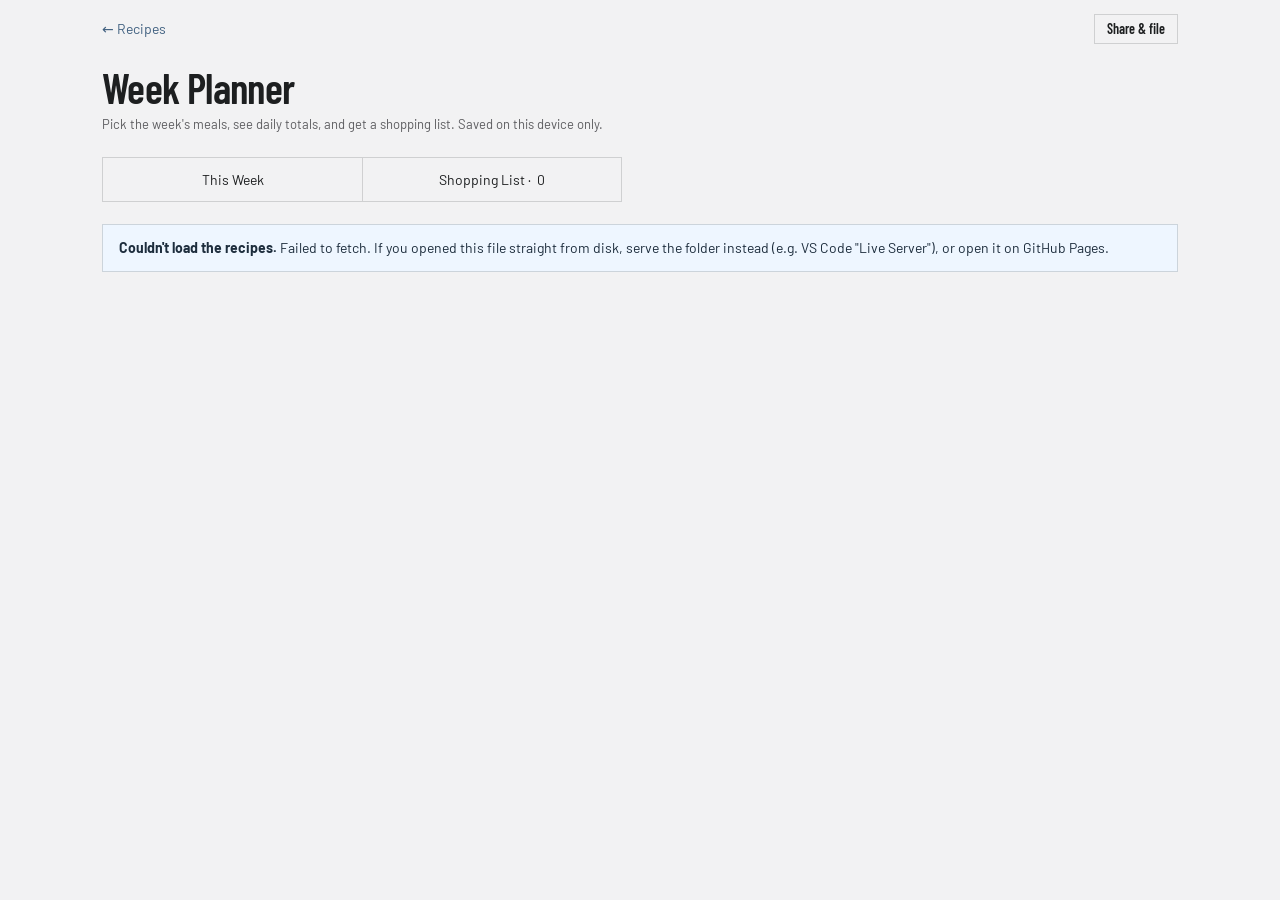
<file: planner.html>
<!doctype html>
<html lang="en">
<head>
<meta charset="utf-8">
<meta name="viewport" content="width=device-width, initial-scale=1">
<title>Week Planner</title>
<meta name="description" content="Plan the week's meals and build a shopping list. Saved on this device; share by export/import.">
<link rel="stylesheet" href="styles.css">
</head>
<body>
<!--
  Week planner + shopping list. Recipes come from the repo's .md files (same
  source as index.html). The plan is saved in this browser's localStorage and
  moved between devices with Export / Import (a .json file or a share link).
-->
<div class="page stack" style="gap:22px">
  <div class="topbar">
    <a class="back" href="./">← Recipes</a>
    <button class="btn btn-secondary" id="menu-btn" aria-haspopup="true" aria-expanded="false" style="padding:6px 12px">Share &amp; file</button>
    <div class="menu elev-md" id="menu" hidden>
      <button class="btn btn-ghost" id="export-file">Export file</button>
      <button class="btn btn-ghost" id="copy-link">Copy share link</button>
      <button class="btn btn-ghost" id="import-btn">Import</button>
      <button class="btn btn-ghost sep" id="clear-week">New week</button>
    </div>
    <input type="file" id="import-file" accept="application/json,.json" hidden>
  </div>

  <header class="planner-head">
    <h1>Week Planner</h1>
    <p id="subtitle">Pick the week's meals, see daily totals, and get a shopping list. Saved on this device only.</p>
  </header>

  <div class="seg tabs" role="tablist">
    <button class="seg-opt" data-view="week">This Week</button>
    <button class="seg-opt" data-view="shop">Shopping List · <span id="remaining">0</span></button>
  </div>

  <main id="app" class="stack" style="gap:22px"><p class="muted">Loading recipes…</p></main>
</div>

<dialog class="sheet" id="sheet" aria-labelledby="sheet-h">
  <form method="dialog" class="sheet-body">
    <div class="sheet-title"><h3 id="sheet-h">Add a meal</h3><span id="sheet-where"></span></div>
    <label class="visually-hidden" for="sheet-q">Search recipes</label>
    <input class="input" type="search" id="sheet-q" placeholder="Search recipes" autocomplete="off">
    <div class="pick-list" id="pick-list"></div>
    <div class="field">
      <label>Meals it covers</label>
      <div class="seg cover" id="cover"></div>
      <p class="cover-note">Extra meals go on the following days as leftovers. <span id="cover-note"></span></p>
    </div>
    <div class="sheet-actions">
      <button class="btn btn-secondary" value="cancel">Cancel</button>
      <button class="btn btn-primary blueprint" value="add" id="sheet-add" disabled><i class="corner tl"></i><i class="corner tr"></i><i class="corner bl"></i><i class="corner br"></i>Add</button>
    </div>
  </form>
</dialog>

<div class="toast" id="toast" role="status"></div>

<script>
(() => {
  // ---- Config -------------------------------------------------------------
  const REPO = "HaderlieHome/meal-plan";
  const BRANCH = "main";
  const MEALS = ["Breakfast", "Lunch", "Dinner", "Snack"];
  const SLOT_LABEL = { Breakfast: "Bkfst", Lunch: "Lunch", Dinner: "Dinner", Snack: "Snack" };
  const DAYS = ["Mon", "Tue", "Wed", "Thu", "Fri", "Sat", "Sun"];
  const STORE_KEY = "mp-planner-v1";
  const corners = `<i class="corner tl"></i><i class="corner tr"></i><i class="corner bl"></i><i class="corner br"></i>`;
  const ICON_PLUS = `<svg class="icon" viewBox="0 0 24 24" aria-hidden="true"><path d="M5 12h14"/><path d="M12 5v14"/></svg>`;
  const ICON_X = `<svg class="icon" viewBox="0 0 24 24" aria-hidden="true" style="width:14px;height:14px"><path d="M18 6 6 18"/><path d="m6 6 12 12"/></svg>`;

  const app = document.getElementById("app");
  let recipes = [];
  let byKey = {};
  let view = "week";

  // ---- Helpers ------------------------------------------------------------
  const esc = s => String(s).replace(/[&<>"']/g, c => ({ "&": "&amp;", "<": "&lt;", ">": "&gt;", '"': "&quot;", "'": "&#39;" }[c]));
  const slug = s => s.toLowerCase().trim().replace(/[^\p{L}\p{N}\s-]/gu, "").replace(/\s/g, "-");
  const pretty = s => s.replace(/-/g, " ").replace(/^\w/, c => c.toUpperCase());
  const num = s => (s == null ? null : parseFloat(String(s).replace(/,/g, "")));
  const fmt = n => Math.round(n).toLocaleString("en-US");
  const keyOf = r => `${r.path}#${r.anchor}`;
  const toast = msg => { const t = document.getElementById("toast"); t.textContent = msg; t.classList.add("show"); setTimeout(() => t.classList.remove("show"), 2200); };

  // ---- State (localStorage) -----------------------------------------------
  const emptyPlan = () => ({ version: 1, days: Object.fromEntries(DAYS.map(d => [d, Object.fromEntries(MEALS.map(m => [m, []]))])), checked: {}, custom: [] });
  let plan = emptyPlan();

  function normalize(p) {
    const base = emptyPlan();
    if (!p || typeof p !== "object" || !p.days) throw new Error("Not a meal plan file");
    for (const d of DAYS) for (const m of MEALS) {
      const list = p.days?.[d]?.[m];
      if (Array.isArray(list)) base.days[d][m] = list.filter(e => e && typeof e.key === "string").map(e => ({ key: e.key, leftover: !!e.leftover }));
    }
    if (p.checked && typeof p.checked === "object") base.checked = p.checked;
    if (Array.isArray(p.custom)) base.custom = p.custom.filter(x => typeof x === "string");
    return base;
  }
  function save() { try { localStorage.setItem(STORE_KEY, JSON.stringify(plan)); } catch {} }
  function loadSaved() { try { const raw = localStorage.getItem(STORE_KEY); if (raw) plan = normalize(JSON.parse(raw)); } catch {} }

  // ---- Recipes (read from the .md files) ----------------------------------
  function field(body, name) { const m = body.match(new RegExp(`\\*\\*${name}:\\*\\*\\s*([^·\\n]+)`)); return m ? m[1].trim() : ""; }
  function nutrient(body, name) { const m = body.match(new RegExp(`^\\|\\s*${name}\\s*\\|\\s*~?([\\d,.]+)`, "m")); return m ? num(m[1]) : null; }
  function ingredients(body) {
    const m = body.match(/^### Ingredients[^\n]*\n([\s\S]*?)(?=^### )/m);
    if (!m) return [];
    return m[1].split("\n").filter(l => /^\s*- /.test(l)).map(l => l.replace(/^\s*- /, "").replace(/\*\*/g, "").trim());
  }
  function parseFile(path, text) {
    const [meal, file] = path.split("/");
    return text.split(/^## /m).slice(1).map(chunk => {
      const nl = chunk.indexOf("\n");
      const title = chunk.slice(0, nl).trim();
      const body = chunk.slice(nl + 1);
      const servings = num((field(body, "Serves").match(/\d+/) || [])[0]) || 2;
      return {
        path, meal, protein: pretty(file.replace(/\.md$/, "")), title, anchor: slug(title),
        mealsForTwo: Math.max(1, Math.floor(servings / 2)),
        kcal: nutrient(body, "Calories"), protein_g: nutrient(body, "Protein"),
        ingredients: ingredients(body),
      };
    });
  }
  async function load() {
    let files;
    try { files = JSON.parse(sessionStorage.getItem("mp-tree") || "null"); } catch {}
    if (!files) {
      const res = await fetch(`https://api.github.com/repos/${REPO}/git/trees/${BRANCH}?recursive=1`);
      if (!res.ok) throw new Error(`GitHub API ${res.status}`);
      files = (await res.json()).tree.map(t => t.path).filter(p => /^[^/]+\/[^/]+\.md$/.test(p) && MEALS.includes(p.split("/")[0]));
      try { sessionStorage.setItem("mp-tree", JSON.stringify(files)); } catch {}
    }
    const texts = await Promise.all(files.map(async p => {
      let res = await fetch(p, { cache: "no-cache" }).catch(() => null);
      if (!res || !res.ok) res = await fetch(`https://raw.githubusercontent.com/${REPO}/${BRANCH}/${p}`);
      return res.ok ? res.text() : "";
    }));
    recipes = files.flatMap((f, i) => parseFile(f, texts[i]));
    byKey = Object.fromEntries(recipes.map(r => [keyOf(r), r]));
  }

  // ---- Week view ----------------------------------------------------------
  const allEntries = () => DAYS.flatMap(d => MEALS.flatMap(m => plan.days[d][m]));
  function dayTotals(d) {
    let kcal = 0, protein = 0, cook = false;
    for (const m of MEALS) for (const e of plan.days[d][m]) {
      const r = byKey[e.key]; if (!r) continue;
      kcal += r.kcal || 0; protein += r.protein_g || 0;
      if (!e.leftover) cook = true;
    }
    return { kcal, protein, cook };
  }

  function renderWeek() {
    const totals = DAYS.map(dayTotals);
    const planned = totals.filter(t => t.kcal > 0);
    const avg = k => (planned.length ? planned.reduce((s, t) => s + t[k], 0) / planned.length : 0);
    const cookDays = totals.filter(t => t.cook).length;
    app.innerHTML = `
      <div class="stats">
        <div><span class="micro">Avg protein</span><b class="accent">${planned.length ? fmt(avg("protein")) + "g" : "–"}</b></div>
        <div><span class="micro">Avg kcal</span><b>${planned.length ? fmt(avg("kcal")) : "–"}</b></div>
        <div><span class="micro">Cook days</span><b>${cookDays}</b></div>
      </div>
      ${allEntries().length ? "" : `<div class="notice">Tap <b>+</b> on any meal to add a recipe. Batch recipes can fill several days at once, and leftovers aren't added to the shopping list twice.</div>`}
      <div class="days">${DAYS.map((d, di) => {
        const t = totals[di];
        return `<section class="day blueprint">${corners}
          <div class="day-head">
            <span class="name">${d}</span>
            <span class="totals">${fmt(t.kcal)} kcal · <strong>${fmt(t.protein)}g</strong>${t.kcal > 2000 ? ` <span class="over">· over 2,000</span>` : ""}</span>
          </div>
          ${MEALS.map(m => `<div class="slot">
            <span class="slot-label">${SLOT_LABEL[m]}</span>
            <div class="slot-entries">${plan.days[d][m].length ? plan.days[d][m].map((e, i) => {
              const r = byKey[e.key];
              const title = r ? esc(r.title) : `<span class="muted">Missing recipe</span>`;
              const href = r ? `./#/${encodeURI(r.path)}/${r.anchor}` : "#";
              return `<div class="entry">
                <a href="${href}" title="${r ? `${r.kcal ?? "–"} kcal · ${r.protein_g ?? "–"} g protein` : ""}">${title}</a>
                <span class="tag ${e.leftover ? "tag-neutral" : "tag-accent"}">${e.leftover ? "Leftover" : "Cook"}</span>
                <button class="btn btn-icon sm" aria-label="Remove" data-del="${d}|${m}|${i}">${ICON_X}</button>
              </div>`;
            }).join("") : `<span class="slot-empty">—</span>`}</div>
            <button class="btn add" aria-label="Add ${m.toLowerCase()} on ${d}" data-add="${d}|${m}">${ICON_PLUS}</button>
          </div>`).join("")}
        </section>`;
      }).join("")}</div>`;
    app.querySelectorAll("[data-add]").forEach(b => b.onclick = () => openSheet(...b.dataset.add.split("|")));
    app.querySelectorAll("[data-del]").forEach(b => b.onclick = () => {
      const [d, m, i] = b.dataset.del.split("|");
      plan.days[d][m].splice(+i, 1); save(); render();
    });
  }

  // ---- Add-a-meal sheet ---------------------------------------------------
  const sheet = document.getElementById("sheet");
  const sq = document.getElementById("sheet-q");
  const plist = document.getElementById("pick-list");
  const cover = document.getElementById("cover");
  const addBtn = document.getElementById("sheet-add");
  let pick = { day: null, meal: null, key: null, n: 1 };

  function openSheet(day, meal) {
    pick = { day, meal, key: null, n: 1 };
    document.getElementById("sheet-where").textContent = `${day} · ${meal}`;
    sq.value = ""; addBtn.disabled = true;
    renderPicks(); renderCover();
    sheet.showModal();
  }
  function renderPicks() {
    const q = sq.value.toLowerCase();
    // This meal time's recipes first, then everything else (e.g. leftover dinner for lunch).
    const list = recipes
      .filter(r => !q || (r.title + " " + r.protein + " " + r.meal).toLowerCase().includes(q))
      .sort((a, b) => (b.meal === pick.meal) - (a.meal === pick.meal) || a.protein.localeCompare(b.protein) || a.title.localeCompare(b.title));
    plist.innerHTML = list.map(r => `<button type="button" class="pick" data-key="${esc(keyOf(r))}" aria-pressed="${pick.key === keyOf(r)}">
        <span class="dot"></span>
        <span><span class="pick-name">${esc(r.title)}</span><span class="pick-sub">${esc(r.meal)} · ${esc(r.protein)}${r.mealsForTwo > 1 ? ` · makes ${r.mealsForTwo} meals for two` : ""}</span></span>
        <span class="pick-nums"><strong>${r.protein_g ?? "–"}g</strong> · ${r.kcal ?? "–"}</span>
      </button>`).join("") || `<p class="muted" style="padding:12px 0">No recipes match.</p>`;
    plist.querySelectorAll(".pick").forEach(b => b.onclick = () => {
      pick.key = b.dataset.key;
      pick.n = Math.min(byKey[pick.key].mealsForTwo, DAYS.length - DAYS.indexOf(pick.day));
      addBtn.disabled = false;
      plist.querySelectorAll(".pick").forEach(x => x.setAttribute("aria-pressed", x === b));
      renderCover();
    });
  }
  function renderCover() {
    const left = DAYS.length - DAYS.indexOf(pick.day);
    const max = Math.max(4, pick.key ? byKey[pick.key].mealsForTwo : 1);
    cover.style.gridTemplateColumns = `repeat(${max}, 1fr)`;
    cover.innerHTML = Array.from({ length: max }, (_, i) => i + 1).map(n =>
      `<button type="button" class="seg-opt" data-n="${n}" aria-pressed="${pick.n === n}" ${n > left ? "disabled" : ""}>${n}</button>`).join("");
    cover.querySelectorAll("[data-n]").forEach(b => b.onclick = () => { pick.n = +b.dataset.n; renderCover(); });
    const later = DAYS.slice(DAYS.indexOf(pick.day) + 1, DAYS.indexOf(pick.day) + pick.n);
    document.getElementById("cover-note").textContent = later.length ? `Also fills ${later.join(", ")} ${pick.meal.toLowerCase()}.` : "";
  }
  sq.oninput = renderPicks;
  sheet.addEventListener("click", e => { if (e.target === sheet) sheet.close("cancel"); });
  sheet.addEventListener("close", () => {
    if (sheet.returnValue !== "add" || !pick.key) return;
    const start = DAYS.indexOf(pick.day);
    for (let i = 0; i < pick.n && start + i < DAYS.length; i++) {
      plan.days[DAYS[start + i]][pick.meal].push({ key: pick.key, leftover: i > 0 });
    }
    save(); render();
  });

  // ---- Shopping list ------------------------------------------------------
  const SECTIONS = [
    ["Frozen", /\bfrozen\b/i],
    ["Pantry", /\b(seasoning|spice|spices|whey|protein powder|almond milk|cereal|oats|dried|powder|paprika|cumin|cinnamon|flakes)\b/i],
    ["Canned & Jarred", /\b(canned|can|cans|jar|jarred|pouch|pouches|broth|stock|salsa|marinara|crushed tomatoes|diced tomatoes|tomato paste|coconut milk)\b/i],
    ["Meat & Seafood", /\b(chicken|beef|steak|sirloin|turkey|pork|ham|bacon|sausage|salmon|shrimp|cod|tuna|fish|jerky|beef stick|roast beef|deli)\b/i],
    ["Dairy", /\b(yogurt|cheese|milk|cottage|parmesan|feta|mozzarella|cheddar|swiss|butter|cream|kefir|sour cream|fairlife)\b/i],
    ["Bread & Tortillas", /\b(bread|tortilla|tortillas|pita|bun|buns|wrap|wraps|bagel|english muffin)\b/i],
    ["Produce", /\b(onion|onions|garlic|ginger|carrot|carrots|potato|potatoes|sweet potato|broccoli|cabbage|coleslaw|slaw mix|lettuce|romaine|spinach|kale|salad|tomato|tomatoes|bell pepper|peppers|jalape|zucchini|squash|cucumber|cucumbers|mushroom|mushrooms|celery|avocado|apple|apples|banana|bananas|berries|raspberr|blueberr|strawberr|grapes|pear|pears|clementine|clementines|orange|oranges|lemon|lemons|lime|limes|cilantro|scallion|scallions|green onion|parsley|basil|herbs|edamame|pineapple|corn)\b/i],
  ];
  const sectionOf = text => (SECTIONS.find(([, re]) => re.test(text)) || ["Pantry"])[0];
  const ORDER = ["Produce", "Meat & Seafood", "Dairy", "Bread & Tortillas", "Frozen", "Canned & Jarred", "Pantry", "Extras"];

  function shoppingItems() {
    // Count how many times each recipe gets cooked (leftover entries don't count).
    const cooks = {};
    for (const e of allEntries()) if (!e.leftover) cooks[e.key] = (cooks[e.key] || 0) + 1;
    const items = [];
    for (const [key, times] of Object.entries(cooks)) {
      const r = byKey[key]; if (!r) continue;
      r.ingredients.forEach((ing, i) => items.push({ id: `${key}|${i}|${ing}`, text: ing, times, recipe: r.title, section: sectionOf(ing) }));
    }
    plan.custom.forEach((c, i) => items.push({ id: `custom|${c}`, text: c, times: 1, recipe: null, section: "Extras", customIndex: i }));
    return items;
  }
  function updateRemaining() {
    document.getElementById("remaining").textContent = shoppingItems().filter(i => !plan.checked[i.id]).length;
  }

  function renderShop() {
    const items = shoppingItems();
    const done = items.filter(i => plan.checked[i.id]).length;
    const groups = ORDER.map(s => [s, items.filter(i => i.section === s)]).filter(([, l]) => l.length);
    app.innerHTML = `<div class="shop stack" style="gap:22px">
      ${items.length
        ? `<div class="shop-status"><span>${done} of ${items.length} in the cart</span><button class="btn btn-ghost" id="clear-checks" style="font-size:13px">Clear checks</button></div>`
        : `<div class="notice">The list fills in from the meals on <b>This Week</b>. Amounts are per batch, as written in each recipe.</div>`}
      <div class="add-row">
        <label class="visually-hidden" for="custom-text">Add an item</label>
        <input class="input" id="custom-text" placeholder="Add something else (coffee, paper towels…)">
        <button class="btn btn-secondary" id="custom-add">Add</button>
      </div>
      <div class="stack" style="gap:26px">${groups.map(([s, list]) => `<div class="aisle stack">
        <h6>${s}</h6>
        ${list.map(i => `<div class="item ${plan.checked[i.id] ? "done" : ""}" role="checkbox" tabindex="0" aria-checked="${!!plan.checked[i.id]}" data-id="${esc(i.id)}">
          <span class="box">${plan.checked[i.id] ? "✓" : ""}</span>
          <span><span class="name">${esc(i.text)}</span>${i.recipe ? `<span class="for">${esc(i.recipe)}</span>` : ""}</span>
          ${i.recipe
            ? `<span class="qty">${i.times > 1 ? "×" + i.times : ""}</span>`
            : `<button class="btn btn-icon sm" aria-label="Remove ${esc(i.text)}" data-rm="${i.customIndex}">${ICON_X}</button>`}
        </div>`).join("")}
      </div>`).join("")}</div>
    </div>`;
    const toggle = el => {
      const id = el.dataset.id;
      if (plan.checked[id]) delete plan.checked[id]; else plan.checked[id] = true;
      save(); renderShop(); updateRemaining();
      app.querySelector(`[data-id="${CSS.escape(id)}"]`)?.focus();
    };
    app.querySelectorAll(".item").forEach(el => {
      el.onclick = e => { if (!e.target.closest("[data-rm]")) toggle(el); };
      el.onkeydown = e => { if (e.key === " " || e.key === "Enter") { e.preventDefault(); toggle(el); } };
    });
    app.querySelectorAll("[data-rm]").forEach(b => b.onclick = () => { plan.custom.splice(+b.dataset.rm, 1); save(); render(); });
    const input = app.querySelector("#custom-text");
    const addCustom = () => { const v = input.value.trim(); if (!v) return; plan.custom.push(v); save(); render(); app.querySelector("#custom-text").focus(); };
    app.querySelector("#custom-add").onclick = addCustom;
    input.onkeydown = e => { if (e.key === "Enter") addCustom(); };
    const cc = app.querySelector("#clear-checks");
    if (cc) cc.onclick = () => { plan.checked = {}; save(); render(); };
  }

  // ---- Share & file menu --------------------------------------------------
  const menu = document.getElementById("menu");
  const menuBtn = document.getElementById("menu-btn");
  const setMenu = open => { menu.hidden = !open; menuBtn.setAttribute("aria-expanded", open); };
  menuBtn.onclick = e => { e.stopPropagation(); setMenu(menu.hidden); };
  document.addEventListener("click", e => { if (!menu.hidden && !menu.contains(e.target)) setMenu(false); });
  document.addEventListener("keydown", e => { if (e.key === "Escape") setMenu(false); });

  const b64encode = s => btoa(unescape(encodeURIComponent(s))).replace(/\+/g, "-").replace(/\//g, "_").replace(/=+$/, "");
  const b64decode = s => decodeURIComponent(escape(atob(s.replace(/-/g, "+").replace(/_/g, "/"))));

  function applyImport(data) {
    const next = normalize(data);
    const count = DAYS.flatMap(d => MEALS.flatMap(m => next.days[d][m])).length;
    if (!confirm(`Replace your current week with the imported plan (${count} meals)?`)) return;
    plan = next; save(); render(); toast("Plan imported");
  }
  document.getElementById("export-file").onclick = () => {
    setMenu(false);
    const blob = new Blob([JSON.stringify(plan, null, 2)], { type: "application/json" });
    const a = document.createElement("a");
    a.href = URL.createObjectURL(blob);
    a.download = `meal-plan-${new Date().toISOString().slice(0, 10)}.json`;
    a.click();
    setTimeout(() => URL.revokeObjectURL(a.href), 1000);
  };
  document.getElementById("copy-link").onclick = async () => {
    setMenu(false);
    const url = `${location.origin}${location.pathname}#import=${b64encode(JSON.stringify(plan))}`;
    try { await navigator.clipboard.writeText(url); toast("Share link copied"); }
    catch { prompt("Copy this link:", url); }
  };
  const fileInput = document.getElementById("import-file");
  document.getElementById("import-btn").onclick = () => { setMenu(false); fileInput.click(); };
  fileInput.onchange = async () => {
    const f = fileInput.files[0]; fileInput.value = "";
    if (!f) return;
    try { applyImport(JSON.parse(await f.text())); } catch (e) { alert("Couldn't import that file: " + e.message); }
  };
  document.getElementById("clear-week").onclick = () => {
    setMenu(false);
    if (!confirm("Clear the whole week and shopping list?")) return;
    plan = emptyPlan(); save(); render();
  };
  function importFromHash() {
    const m = location.hash.match(/^#import=(.+)$/);
    if (!m) return;
    history.replaceState(null, "", location.pathname);
    try { applyImport(JSON.parse(b64decode(m[1]))); } catch (e) { alert("That share link didn't work: " + e.message); }
  }

  // ---- Tabs ---------------------------------------------------------------
  document.querySelectorAll("[data-view]").forEach(b => b.onclick = () => { view = b.dataset.view; render(); });
  function render() {
    document.querySelectorAll("[data-view]").forEach(b => b.setAttribute("aria-pressed", b.dataset.view === view));
    document.getElementById("subtitle").textContent = view === "shop"
      ? "Everything on this week's plan, sorted by store section."
      : "Pick the week's meals, see daily totals, and get a shopping list. Saved on this device only.";
    view === "shop" ? renderShop() : renderWeek();
    updateRemaining();
  }

  loadSaved();
  load().then(() => { render(); importFromHash(); }).catch(e => {
    app.innerHTML = `<div class="notice"><b>Couldn't load the recipes.</b> ${esc(e.message)}. If you opened this file straight from disk, serve the folder instead (e.g. VS Code "Live Server"), or open it on GitHub Pages.</div>`;
  });
})();
</script>
</body>
</html>
</file>
<file: styles.css>
/* Industry — design-system tokens and component classes. This file is the source of truth for the system's look; retune it here and see readme.md. */
@import url('https://fonts.googleapis.com/css2?family=Barlow:wght@400;500;700&family=Barlow+Condensed:wght@400;600&display=swap');

:root {
  --color-bg: #f2f2f3;
  --color-surface: #e9e9ea;
  --color-text: #1d1f20;
  --color-accent: #5980a6;
  --color-accent-2: #728fab;
  --color-divider: color-mix(in srgb, #1d1f20 16%, transparent);

  /* Tonal ramps — generated in OKLCH on one shared lightness scale, so the
     same step of any role matches the others in visual value. */
  --color-neutral-100: #f5f5f8;
  --color-neutral-200: #e7e7ea;
  --color-neutral-300: #d4d4d7;
  --color-neutral-400: #b7b7ba;
  --color-neutral-500: #98989b;
  --color-neutral-600: #7a7a7d;
  --color-neutral-700: #5d5d60;
  --color-neutral-800: #424244;
  --color-neutral-900: #2b2b2d;

  --color-accent-100: #eef6ff;
  --color-accent-200: #d6ebff;
  --color-accent-300: #b5d9fd;
  --color-accent-400: #94bce3;
  --color-accent-500: #749dc4;
  --color-accent-600: #597ea3;
  --color-accent-700: #416180;
  --color-accent-800: #2c455d;
  --color-accent-900: #1d2d3d;

  --color-accent-2-100: #eef6ff;
  --color-accent-2-200: #d6ebff;
  --color-accent-2-300: #bdd8f2;
  --color-accent-2-400: #9ebbd8;
  --color-accent-2-500: #7e9cb8;
  --color-accent-2-600: #627d98;
  --color-accent-2-700: #486077;
  --color-accent-2-800: #314457;
  --color-accent-2-900: #1f2d3a;

  --font-heading: "Barlow Condensed", system-ui, sans-serif;
  --font-heading-weight: 600;
  --font-body: "Barlow", system-ui, sans-serif;

  --space-1: 3.4px;
  --space-2: 6.8px;
  --space-3: 10.2px;
  --space-4: 13.6px;
  --space-6: 20.4px;
  --space-8: 27.2px;

  --radius-sm: 2px;
  --radius-md: 4px;
  --radius-lg: 7px;

  /* Elevation — derived from the ground: soft ink-tinted shadows on a
     light theme, a hairline edge + ambient darkness on a dark one. */
  --shadow-sm: 0 1px 2px color-mix(in srgb, #2b2b2d 14%, transparent);
  --shadow-md: 0 3px 10px color-mix(in srgb, #2b2b2d 16%, transparent);
  --shadow-lg: 0 12px 32px color-mix(in srgb, #2b2b2d 22%, transparent);
}

body {
  background: var(--color-bg);
  color: var(--color-text);
  font-family: var(--font-body);
}
h1, h2, h3, h4 { font-family: var(--font-heading); font-weight: var(--font-heading-weight); }

.blueprint {
  position: relative;
  border: 1px solid var(--color-divider);
  border-radius: 0;
}
/* The overlay image treatments (halftone, duotone) clip their overlay
   (overflow:hidden); a blueprint wrapper draws its registration marks
   outside the box, so when both classes share a wrapper the frame must
   win. */
.blueprint.halftone, .blueprint.plate, .blueprint.duotone { overflow: visible; }
.blueprint > .corner {
  position: absolute; width: 11px; height: 11px;
  color: color-mix(in srgb, var(--color-text) 55%, transparent);
}
.blueprint > .corner::before, .blueprint > .corner::after {
  content: ""; position: absolute; background: currentColor;
}
.blueprint > .corner::before { left: 5px; top: 0; width: 1px; height: 100%; }
.blueprint > .corner::after  { top: 5px; left: 0; width: 100%; height: 1px; }
.blueprint > .corner.tl { top: -6px; left: -6px; }
.blueprint > .corner.tr { top: -6px; right: -6px; }
.blueprint > .corner.bl { bottom: -6px; left: -6px; }
.blueprint > .corner.br { bottom: -6px; right: -6px; }

.duotone{position:relative;overflow:hidden}
.duotone::after{content:"";position:absolute;inset:0;pointer-events:none;
  background:var(--color-accent);mix-blend-mode:color}

/* ══════════════════════════════════════════════════════════════════════════
   Components — built with the tokens above. Plain CSS
   on plain HTML: no JavaScript, no build step. Each class is documented in
   readme.md and demonstrated in foundations/ and components/.
   ══════════════════════════════════════════════════════════════════════ */

*, *::before, *::after { box-sizing: border-box; }
body { margin: 0; font-size: 15px; line-height: 1.55; font-weight: 400; }
h1, h2, h3, h4, h5, h6 {
  font-family: var(--font-heading); font-weight: var(--font-heading-weight);
  line-height: 1.12; letter-spacing: -0.015em; margin: 0 0 var(--space-2);
}
h1 { font-size: 42px; }
h2 { font-size: 32px; }
h3 { font-size: 25px; }
h4 { font-size: 20px; }
h5 { font-size: 16px; }
h6 { font-size: 13px; }
h6 { letter-spacing: 0.08em; text-transform: uppercase; }
p { margin: 0 0 var(--space-3); }
a { color: var(--color-accent); text-underline-offset: 3px; }
img { display: block; max-width: 100%; }
figure { margin: 0; }
figcaption {
  font-size: 11px; margin-top: var(--space-1);
  color: color-mix(in srgb, var(--color-text) 55%, transparent);
}
.text-muted { color: color-mix(in srgb, var(--color-text) 55%, transparent); }
:focus { outline: none; }
:focus-visible { outline: 2px solid var(--color-accent); outline-offset: 2px; }
::selection { background: color-mix(in srgb, var(--color-accent) 30%, transparent); }

/* — rules — */
.hr {
  height: 1px; border: 0; margin: var(--space-4) 0;
  background: var(--color-divider);
}

/* — buttons — */
.btn {
  display: inline-flex; align-items: center; justify-content: center; gap: 6px;
  cursor: pointer; text-decoration: none;
  font-family: var(--font-heading); font-weight: var(--font-heading-weight);
  font-size: 14px; line-height: 1.2; color: var(--color-text); /* matches the .input's 14px —
     the pair sits side by side in sign-up rows */
  background: transparent; border: 1px solid transparent;
  padding: var(--space-2) calc(var(--space-3) * 1.2);
  border-radius: var(--radius-md);
}
.btn svg { display: block; }
.btn:disabled { opacity: 0.45; cursor: not-allowed; }
.btn-primary { background: var(--color-accent); color: var(--color-bg); }
.btn-primary:hover { background: var(--color-accent-600); }
.btn-primary:active { background: var(--color-accent-700); }
.btn-secondary { border-color: var(--color-divider); }
.btn-secondary:hover { background: color-mix(in srgb, var(--color-text) 7%, transparent); }
.btn-secondary:active { background: color-mix(in srgb, var(--color-text) 14%, transparent); }
.btn-ghost { color: var(--color-accent); padding-inline: var(--space-1); }
.btn-ghost:hover { background: color-mix(in srgb, var(--color-accent) 10%, transparent); }
.btn-ghost:active { background: color-mix(in srgb, var(--color-accent) 18%, transparent); }
.btn-icon { width: 36px; height: 36px; padding: 0; }
.btn-block { width: 100%; margin-top: var(--space-2); }

/* — forms — */
.field > label {
  display: block; font-size: 12px; margin-bottom: 5px;
  color: color-mix(in srgb, var(--color-text) 70%, transparent);
}
.input {
  width: 100%; min-height: 36px; padding: 6px 10px; font: inherit;
  font-size: 14px; color: var(--color-text); caret-color: var(--color-accent);
  background: var(--color-surface);
  border: 1px solid var(--color-divider); border-radius: var(--radius-md);
}
.input:hover { border-color: color-mix(in srgb, var(--color-text) 45%, transparent); }
.input:focus-visible { border-color: var(--color-accent); outline-offset: 0; }
textarea.input { min-height: 90px; resize: vertical; }
.radio { display: inline-flex; align-items: center; gap: 8px; cursor: pointer; font-size: 14px; }
.radio input, .seg-opt input {
  position: absolute; opacity: 0; width: 0; height: 0; pointer-events: none;
}
.radio .dot {
  width: 16px; height: 16px; flex: none; border-radius: 50%;
  border: 1.5px solid var(--color-divider);
}
.radio:hover .dot { border-color: var(--color-accent); }
.radio input:checked + .dot {
  border-color: var(--color-accent); background: var(--color-accent);
  box-shadow: inset 0 0 0 4px var(--color-bg);
}
.radio input:focus-visible + .dot { outline: 2px solid var(--color-accent); outline-offset: 2px; }
.seg {
  display: inline-flex; overflow: hidden;
  border: 1px solid var(--color-divider); border-radius: var(--radius-md);
}
.seg-opt {
  display: inline-flex; align-items: center; gap: 6px;
  padding: 7px 12px; font-size: 13px; cursor: pointer;
}
.seg-opt + .seg-opt { border-left: 1px solid var(--color-divider); }
.seg-opt:has(input:checked) { background: var(--color-accent); color: var(--color-bg); }
.seg-opt:not(:has(input:checked)):hover { background: color-mix(in srgb, var(--color-text) 7%, transparent); }
.seg-opt:has(input:focus-visible) { outline: 2px solid var(--color-accent); outline-offset: -2px; }

/* — cards — */
.card {
  display: flex; flex-direction: column; gap: var(--space-2);
  padding: var(--space-3); border-radius: var(--radius-md); background: var(--color-surface);
}
.card-kicker { font-size: 10px; letter-spacing: 0.1em; text-transform: uppercase; color: var(--color-accent); }
.card-title {
  font-family: var(--font-heading); font-weight: var(--font-heading-weight);
  font-size: 17px; line-height: 1.2;
}
.card-body { margin: 0; font-size: 13px; opacity: 0.8; flex: 1; }
.card-meta {
  display: flex; align-items: center; gap: 6px; font-size: 11px;
  color: color-mix(in srgb, var(--color-text) 50%, transparent);
}
.elev-sm { box-shadow: var(--shadow-sm); }
.elev-md { box-shadow: var(--shadow-md); }
.elev-lg { box-shadow: var(--shadow-lg); }

/* — tags — */
.tag {
  display: inline-flex; align-items: center; font-size: 11px;
  letter-spacing: 0.02em; padding: 3px 10px;
  border-radius: calc(var(--radius-md) * 0.75);
}
.tag-accent { background: var(--color-accent-100); color: var(--color-accent-800); }
.tag-accent-2 { background: var(--color-accent-2-100); color: var(--color-accent-2-800); }
.tag-neutral { background: var(--color-neutral-100); color: var(--color-neutral-800); }
.tag-outline { border: 1px solid var(--color-accent); color: var(--color-accent); }

/* — navigation — */
.nav {
  display: flex; align-items: center; gap: var(--space-4);
  padding: var(--space-3) var(--space-4);
  border-bottom: none;
}
.nav-brand {
  font-family: var(--font-heading); font-weight: var(--font-heading-weight);
  font-size: 18px; margin-right: auto;
}
.nav a { color: inherit; text-decoration: none; font-size: 14px; }
.nav a:hover, .nav a[aria-current='page'] { color: var(--color-accent); }

/* — tables — */
.table { width: 100%; border-collapse: collapse; font-size: 14px; }
.table th {
  text-align: left; font-size: 11px; letter-spacing: 0.08em; text-transform: uppercase;
  color: color-mix(in srgb, var(--color-text) 60%, transparent);
  padding: var(--space-2); border-bottom: 1px solid var(--color-divider);
}
.table td {
  padding: var(--space-2);
  border-bottom: 1px solid color-mix(in srgb, var(--color-text) 8%, transparent);
}
.table tbody tr:hover { background: color-mix(in srgb, var(--color-text) 4%, transparent); }

/* — dialog — */
.dialog-backdrop {
  position: fixed; inset: 0; display: grid; place-items: center;
  padding: var(--space-4);
  background: color-mix(in srgb, var(--color-neutral-900) 50%, transparent);
}
.dialog {
  width: min(440px, 100%); display: flex; flex-direction: column; gap: var(--space-3);
  padding: var(--space-4); border-radius: var(--radius-lg);
  background: var(--color-surface); box-shadow: var(--shadow-lg);
}
.dialog-title {
  font-family: var(--font-heading); font-weight: var(--font-heading-weight);
  font-size: 20px;
}
.dialog-body { font-size: 14px; opacity: 0.85; }
.dialog-actions { display: flex; justify-content: flex-end; gap: var(--space-2); margin-top: var(--space-2); }

/* — blueprint frame: components are wireframe objects (see .blueprint
     and .corner above) — square, transparent, hairline-bordered — */
.card, .btn, .input, .tag, .seg, .dialog { border-radius: 0; }
.card, .dialog { background: transparent; border: 1px solid var(--color-divider); }
.btn { border: 1px solid var(--color-divider); }
.btn-primary { border-color: var(--color-accent); }
.btn-ghost { border-color: transparent; }


/* ══════════════════════════════════════════════════════════════════════════
   Meal Plan pages — layout for index.html and planner.html, built only from
   the tokens and components above. Recipe and About pages are the repo's
   Markdown rendered as plain elements and styled by the `.md` rules below.
   ══════════════════════════════════════════════════════════════════════ */

a { color: var(--color-accent-700); }
a:hover { color: var(--color-accent-800); }
button { font: inherit; color: inherit; }

.page { max-width: 1120px; margin: 0 auto; padding: var(--space-4) 22px 48px; }
.page-narrow { max-width: 760px; }
.stack { display: flex; flex-direction: column; }
.eyebrow { font-size: 11px; letter-spacing: .12em; text-transform: uppercase; color: var(--color-accent-700); }
.micro { font-size: 10px; letter-spacing: .08em; text-transform: uppercase; color: var(--color-neutral-600); }
.muted { color: var(--color-neutral-700); }
.rule-soft { border-bottom: 1px solid color-mix(in srgb, var(--color-text) 8%, transparent); }
.back { font-size: 14px; text-decoration: none; }
.icon { width: 16px; height: 16px; stroke: currentColor; stroke-width: 1.5; fill: none; stroke-linecap: round; stroke-linejoin: round; display: block; }

/* — index: hero + actions — */
.hero { display: flex; flex-direction: column; gap: 10px; padding-top: 18px; }
.hero h1 { margin: 0; font-size: clamp(48px, 7vw, 72px); line-height: .98; }
.hero p { margin: 0; font-size: 15px; max-width: 56ch; color: var(--color-neutral-700); text-wrap: pretty; }
.actions { display: grid; gap: 12px; }
@media (min-width: 720px) { .actions { grid-template-columns: 1fr 1fr; max-width: 760px; } }
.actions .btn { justify-content: space-between; padding: 12px 16px; font-size: 15px; }
.actions .btn-primary { padding: 14px 16px; font-size: 17px; border-radius: 0; }

/* — index: filter bar — */
.filters { display: grid; grid-template-columns: repeat(2, minmax(0, 1fr)); border: 1px solid var(--color-divider); }
@media (min-width: 560px) { .filters { grid-template-columns: repeat(4, minmax(0, 1fr)); } }
.filter-cell {
  display: flex; flex-direction: column; align-items: flex-start; gap: 2px; min-width: 0; min-height: 52px;
  padding: 10px 12px; background: transparent; border: 0; text-align: left; cursor: pointer; color: var(--color-text);
}
.filter-cell + .filter-cell { border-left: 1px solid var(--color-divider); }
@media (max-width: 559px) {
  .filter-cell:nth-child(3) { border-left: 0; }
  .filter-cell:nth-child(n+3) { border-top: 1px solid var(--color-divider); }
}
.filter-cell:hover { background: color-mix(in srgb, var(--color-text) 4%, transparent); }
.filter-cell.is-set { background: color-mix(in srgb, var(--color-accent) 8%, transparent); }
.filter-cell.is-open { background: var(--color-accent-100); }
.filter-cell .val { font-size: 14px; font-weight: 500; max-width: 100%; white-space: nowrap; overflow: hidden; text-overflow: ellipsis; }
.filter-panel { display: flex; flex-direction: column; gap: 10px; padding: 14px; border: 1px solid var(--color-divider); border-top: 0; margin-top: -13px; }
.chips { display: flex; gap: 6px; flex-wrap: wrap; }
.chip {
  padding: 8px 14px; min-height: 36px; font-size: 13px; cursor: pointer;
  border: 1px solid var(--color-divider); background: transparent; color: var(--color-text);
}
.chip:hover { border-color: var(--color-accent); }
.chip[aria-pressed="true"] { border-color: var(--color-accent); background: var(--color-accent); color: var(--color-bg); }
.active-chips { display: flex; gap: 6px; flex-wrap: wrap; align-items: center; }
.active-chips .tag { border: 0; cursor: pointer; font-size: 12px; padding: 5px 10px; min-height: 28px; }
.active-chips .tag:hover { background: var(--color-accent-200); }

/* — index: recipe list — */
.list-head { display: flex; justify-content: space-between; align-items: baseline; gap: 12px; border-bottom: 1px solid var(--color-divider); padding-bottom: 8px; }
.list-head h2 { margin: 0; font-size: 22px; }
.list-head span { font-size: 12px; color: var(--color-neutral-600); white-space: nowrap; }
.recipes { display: grid; gap: 18px; grid-template-columns: repeat(auto-fill, minmax(300px, 1fr)); }
.recipe-card { display: flex; flex-direction: column; gap: 10px; padding: 16px; text-decoration: none; color: var(--color-text); }
a.recipe-card { color: var(--color-text); }
.recipe-card:hover { background: color-mix(in srgb, var(--color-accent) 5%, transparent); color: var(--color-text); }
.recipe-card .top { display: flex; justify-content: space-between; gap: 12px; align-items: flex-start; }
.recipe-card .title { font-family: var(--font-heading); font-weight: 600; font-size: 21px; line-height: 1.15; }
.recipe-card .protein { flex: none; text-align: right; display: flex; flex-direction: column; }
.recipe-card .protein b { font-family: var(--font-heading); font-weight: 600; font-size: 24px; line-height: 1; color: var(--color-accent-700); }
.recipe-card .facts { display: flex; flex-wrap: wrap; gap: 4px 14px; font-size: 13px; color: var(--color-neutral-700); }
.recipe-card .tags { display: flex; gap: 6px; flex-wrap: wrap; margin-top: auto; }
.recipe-card .tag-outline { color: var(--color-accent-700); }
.empty { padding: 28px 0; display: flex; flex-direction: column; align-items: flex-start; gap: 6px; font-size: 15px; }

/* — rendered markdown (recipe + about pages) — */
.md { font-size: 15px; line-height: 1.65; color: var(--color-neutral-800); }
.md h1, .md > h2:first-child { margin: 0 0 8px; font-size: 42px; line-height: 1; color: var(--color-text); }
.md h2 { margin: 36px 0 12px; font-size: 28px; color: var(--color-text); }
.md h3 { margin: 36px 0 12px; font-size: 28px; color: var(--color-text); }
.md > h2:first-child + p { margin: 0 0 28px; font-size: 14px; color: var(--color-neutral-700); }
.md p { margin: 0 0 14px; text-wrap: pretty; }
.md strong { color: var(--color-text); font-weight: 700; }
.md em { font-style: normal; letter-spacing: .02em; }
.md hr { height: 1px; border: 0; margin: 28px 0; background: var(--color-divider); }
.md table { width: 100%; border-collapse: collapse; font-size: 14px; margin: 0 0 28px; border-top: 1px solid var(--color-divider); display: block; overflow-x: auto; }
.md th { text-align: left; font-size: 11px; font-weight: 400; letter-spacing: .08em; text-transform: uppercase; color: color-mix(in srgb, var(--color-text) 60%, transparent); padding: 10px 12px 10px 0; border-bottom: 1px solid var(--color-divider); white-space: nowrap; }
.md td { padding: 10px 12px 10px 0; border-bottom: 1px solid color-mix(in srgb, var(--color-text) 8%, transparent); color: var(--color-text); }
.md td:not(:first-child), .md th:not(:first-child) { text-align: right; font-weight: 500; white-space: nowrap; }
.md tbody tr:hover { background: color-mix(in srgb, var(--color-text) 4%, transparent); }
/* Recipe nutrition tables list Calories then Protein: protein is the number that matters. */
.md.recipe tbody tr:nth-child(2) td:not(:first-child) { font-weight: 700; color: var(--color-accent-700); }
.md ul { margin: 0 0 28px; padding: 0; list-style: none; }
.md ul > li { padding: 9px 0; border-bottom: 1px solid color-mix(in srgb, var(--color-text) 8%, transparent); color: var(--color-text); }
.md ul ul { margin: 6px 0 0; padding-left: 16px; }
.md ul ul > li { border-bottom: 0; padding: 3px 0; }
.md ol { margin: 0 0 28px; padding-left: 26px; display: flex; flex-direction: column; gap: 12px; color: var(--color-text); }
.md ol > li { padding-left: 6px; }
.md blockquote { margin: 0 0 28px; padding: 4px 0 4px 16px; border-left: 1px solid var(--color-accent); font-size: 14px; color: var(--color-neutral-800); }
.md blockquote strong { color: var(--color-accent-700); }
.md code { font-size: .9em; background: var(--color-neutral-200); padding: 1px 5px; }
.md pre { background: var(--color-neutral-200); padding: 12px; overflow-x: auto; font-size: 13px; line-height: 1.5; }
.md pre code { background: none; padding: 0; }
.source { margin-top: 36px; font-size: 13px; color: var(--color-neutral-600); }
.notice { border: 1px solid var(--color-divider); background: var(--color-accent-100); color: var(--color-accent-900); padding: 12px 16px; font-size: 14px; }

/* — planner — */
.topbar { display: flex; justify-content: space-between; align-items: center; position: relative; }
.menu {
  position: absolute; top: calc(100% + 8px); right: 0; z-index: 10; width: 200px;
  background: var(--color-bg); border: 1px solid var(--color-divider);
  display: flex; flex-direction: column; padding: 4px 0;
}
.menu[hidden] { display: none; }
.menu .btn { justify-content: flex-start; padding: 10px 14px; color: var(--color-text); font-family: var(--font-body); font-weight: 400; }
.menu .btn:hover { background: color-mix(in srgb, var(--color-text) 6%, transparent); }
.menu .btn.sep { border-top: 1px solid var(--color-divider); }
.planner-head h1 { margin: 0; font-size: 42px; line-height: 1; }
.planner-head p { margin: 6px 0 0; font-size: 13px; color: var(--color-neutral-700); }
.seg.tabs { display: grid; grid-template-columns: 1fr 1fr; width: 100%; max-width: 520px; }
.seg.tabs .seg-opt { justify-content: center; padding: 11px; border: 0; background: transparent; font-size: 14px; }
.seg.tabs .seg-opt + .seg-opt { border-left: 1px solid var(--color-divider); }
.seg.tabs .seg-opt[aria-pressed="true"] { background: var(--color-accent); color: var(--color-bg); }
.stats { display: grid; grid-template-columns: repeat(3, 1fr); border-top: 1px solid var(--color-divider); border-bottom: 1px solid var(--color-divider); max-width: 520px; }
.stats > div { padding: 12px; display: flex; flex-direction: column; }
.stats > div:first-child { padding-left: 0; }
.stats > div + div { border-left: 1px solid var(--color-divider); }
.stats b { font-family: var(--font-heading); font-weight: 600; font-size: 26px; line-height: 1.2; }
.stats .accent { color: var(--color-accent-700); }
.days { display: grid; gap: 22px; grid-template-columns: repeat(auto-fill, minmax(320px, 1fr)); }
.day { padding: 14px 14px 6px; display: flex; flex-direction: column; }
.day-head { display: flex; justify-content: space-between; align-items: baseline; gap: 10px; padding-bottom: 6px; }
.day-head .name { font-family: var(--font-heading); font-weight: 600; font-size: 20px; }
.day-head .totals { font-size: 12px; color: var(--color-neutral-700); white-space: nowrap; }
.day-head .totals strong { color: var(--color-accent-700); }
.day-head .over { color: var(--color-accent-800); font-weight: 500; }
.slot { display: grid; grid-template-columns: 62px 1fr 32px; gap: 8px; align-items: start; padding: 8px 0; border-top: 1px solid color-mix(in srgb, var(--color-text) 8%, transparent); }
.slot-label { font-size: 11px; letter-spacing: .06em; text-transform: uppercase; color: var(--color-neutral-600); padding-top: 3px; }
.slot-entries { display: flex; flex-direction: column; gap: 6px; min-width: 0; }
.slot-empty { font-size: 14px; color: var(--color-neutral-500); }
.entry { display: flex; align-items: flex-start; gap: 8px; }
.entry a { flex: 1; min-width: 0; font-size: 14px; line-height: 1.3; color: var(--color-text); text-decoration: none; overflow-wrap: anywhere; }
.entry a:hover { color: var(--color-accent-700); }
.entry .tag { flex: none; }
.btn-icon.sm { width: 28px; height: 28px; color: var(--color-neutral-600); border-color: transparent; }
.btn-icon.sm:hover { color: var(--color-accent-700); background: color-mix(in srgb, var(--color-accent) 10%, transparent); }
.slot .add { width: 32px; height: 28px; padding: 0; color: var(--color-accent-700); border: 1px dashed var(--color-divider); }
.slot .add:hover { border-color: var(--color-accent); background: color-mix(in srgb, var(--color-accent) 8%, transparent); }

/* — planner: shopping list — */
.shop { max-width: 620px; }
.shop-status { display: flex; justify-content: space-between; align-items: center; font-size: 13px; color: var(--color-neutral-700); }
.aisle h6 { margin: 0 0 4px; color: var(--color-accent-700); font-family: var(--font-body); font-weight: 500; }
.item {
  display: grid; grid-template-columns: 22px 1fr auto; gap: 12px; align-items: center; width: 100%;
  min-height: 48px; padding: 6px 0; background: none; border: 0; text-align: left; cursor: pointer;
  border-bottom: 1px solid color-mix(in srgb, var(--color-text) 8%, transparent);
}
.item .box {
  width: 20px; height: 20px; display: grid; place-items: center; font-size: 12px; line-height: 1;
  border: 1.5px solid var(--color-neutral-400); color: var(--color-bg);
}
.item.done .box { border-color: var(--color-accent); background: var(--color-accent); }
.item .name { font-size: 15px; }
.item .for { display: block; font-size: 12px; color: var(--color-neutral-600); }
.item.done .name { color: var(--color-neutral-500); text-decoration: line-through; }
.item .qty { font-size: 13px; color: var(--color-neutral-600); }
.add-row { display: flex; gap: 8px; }
.add-row .input { flex: 1; min-width: 0; min-height: 44px; background: transparent; }

/* — planner: add-a-meal sheet (bottom sheet on phones, centered dialog above 640px) — */
dialog.sheet {
  margin: auto auto 0; width: 100%; max-width: 100%; max-height: 90vh; padding: 0;
  border: 0; border-top: 1px solid var(--color-divider); background: var(--color-bg); color: var(--color-text);
}
dialog.sheet::backdrop { background: color-mix(in srgb, var(--color-neutral-900) 45%, transparent); }
@media (min-width: 640px) {
  dialog.sheet { margin: auto; width: min(480px, calc(100% - 32px)); border: 1px solid var(--color-divider); box-shadow: var(--shadow-lg); }
}
.sheet-body { padding: 20px 20px 26px; display: flex; flex-direction: column; gap: 16px; max-height: 90vh; }
.sheet-title { display: flex; justify-content: space-between; align-items: baseline; gap: 10px; }
.sheet-title h3 { margin: 0; font-size: 26px; }
.sheet-title span { font-size: 13px; color: var(--color-neutral-600); white-space: nowrap; }
.sheet .input { min-height: 44px; background: transparent; width: 100%; }
.pick-list { display: flex; flex-direction: column; max-height: 260px; overflow-y: auto; border-top: 1px solid var(--color-divider); }
.pick {
  display: grid; grid-template-columns: 20px 1fr auto; gap: 10px; align-items: center; min-height: 44px; padding: 12px 0;
  background: none; border: 0; text-align: left; cursor: pointer;
  border-bottom: 1px solid color-mix(in srgb, var(--color-text) 8%, transparent);
}
.pick:hover .pick-name { color: var(--color-accent-700); }
.pick .dot { width: 16px; height: 16px; border-radius: 50%; border: 1.5px solid var(--color-divider); }
.pick[aria-pressed="true"] .dot { border-color: var(--color-accent); background: var(--color-accent); box-shadow: inset 0 0 0 4px var(--color-bg); }
.pick-name { font-size: 15px; display: block; }
.pick-sub { font-size: 12px; color: var(--color-neutral-600); }
.pick-nums { font-size: 12px; color: var(--color-neutral-700); white-space: nowrap; }
.pick-nums strong { color: var(--color-accent-700); }
.cover { display: grid; width: 100%; }
.cover .seg-opt { justify-content: center; min-height: 44px; border: 0; background: transparent; font-size: 14px; }
.cover .seg-opt + .seg-opt { border-left: 1px solid var(--color-divider); }
.cover .seg-opt[aria-pressed="true"] { background: var(--color-accent); color: var(--color-bg); }
.cover .seg-opt:disabled { opacity: .35; cursor: not-allowed; }
.cover-note { margin: 8px 0 0; font-size: 12px; color: var(--color-neutral-700); }
.cover-note span { color: var(--color-accent-700); }
.sheet-actions { display: grid; grid-template-columns: 1fr 2fr; gap: 12px; }
.sheet-actions .btn { min-height: 44px; }
.sheet-actions .btn-primary { font-size: 16px; }

.toast {
  position: fixed; left: 50%; bottom: 20px; transform: translateX(-50%); z-index: 30;
  background: var(--color-neutral-900); color: var(--color-bg); padding: 10px 16px; font-size: 14px;
  opacity: 0; transition: opacity .2s; pointer-events: none;
}
.toast.show { opacity: 1; }
.visually-hidden { position: absolute; width: 1px; height: 1px; overflow: hidden; clip: rect(0 0 0 0); white-space: nowrap; }
</file>
